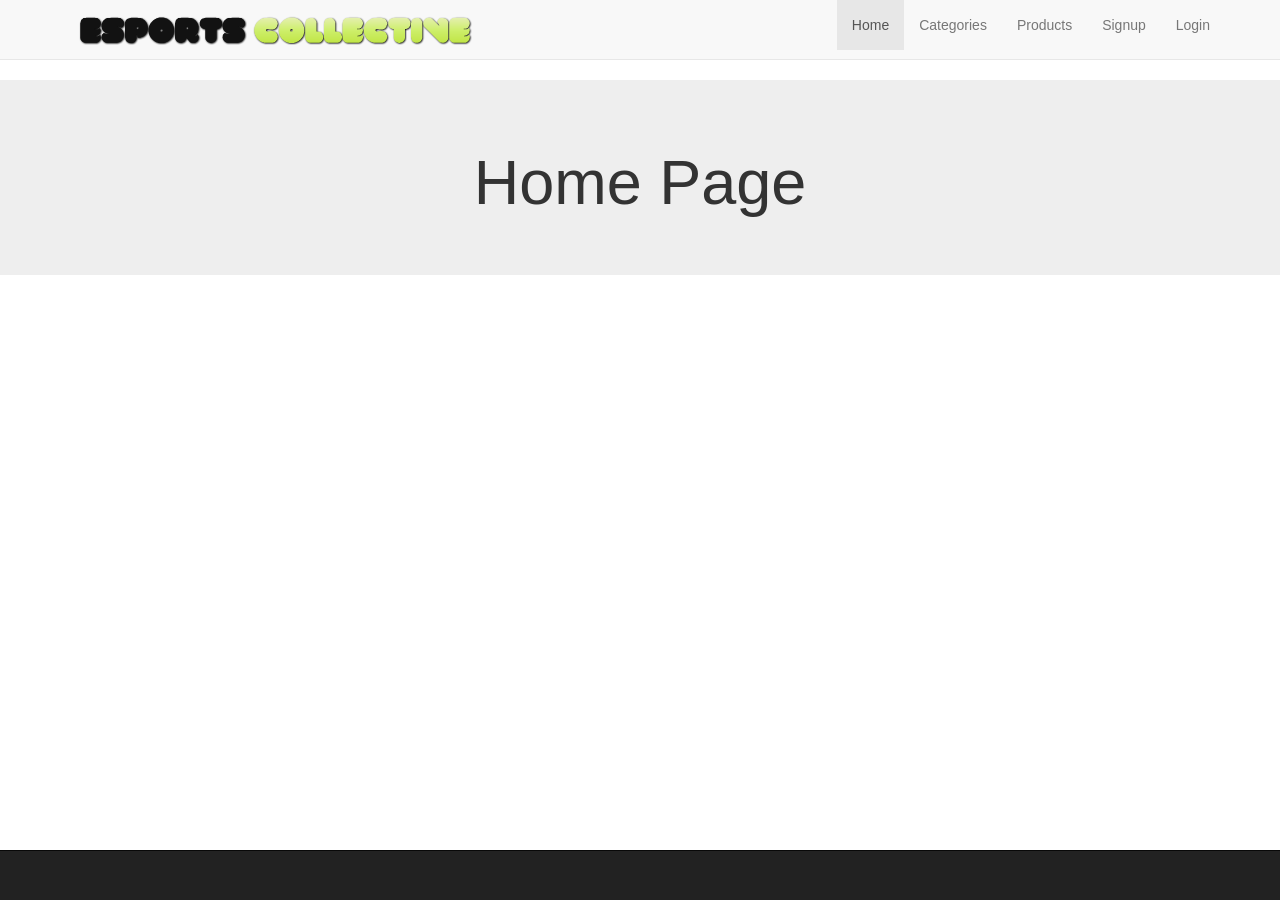
<file: workspace/CSE135/WebContent/index.html>
<!DOCTYPE html>

<html>
	<head>
		<meta name="viewport" content="width-device-width, initial-scale=1.0">
		<link href="css/bootstrap.min.css" rel = "stylesheet">
		<link href="css/styles.css" rel = "stylesheet">
		<title>Home Page</title>
	</head>
	<body>
	<div class=	"navbar navbar-default navbar-static-top">
		<div class= "container">
			<a href="./index.html" class="pull-left"><img src="./img/logo.png"></a>
				<button class = "navbar-toggle" data-toggle = "collapse" data-target = ".navHeaderCollapse">
					<span class = "icon-bar"></span>
					<span class = "icon-bar"></span>
					<span class = "icon-bar"></span>
				</button>
				<div class= "collapse navbar-collapse navHeaderCollapse">
					<ul class= "nav navbar-nav navbar-right">
						<li class = "active"><a href= "./index.html">Home</a></li>
						<li><a href= "./categories.html">Categories</a></li>
						<li><a href= "./products.html">Products</a></li>
						<li><a href= "./signup.html">Signup</a></li>
						<li><a href= "./login.html">Login</a></li>
					</ul>
				</div>
		</div>
	</div >
	<div align = "center" class = "jumbotron">
		<div class = "row">
			<h1>Home Page</h1>

		</div>
	</div>
	
	<div class = "navbar navbar-inverse navbar-fixed-bottom">
		<div class = "container">
			<p class = "navbar-text pull-left"></p>
			<!--
			<a href= "http://www.twitch.tv/esportscollective" 
			class = "navbar-btn btn-link btn pull-right">Follow us on Twitch!</a>  -->
		</div>
	</div>
		<script src="http://ajax.googleapis.com/ajax/libs/jquery/2.2.0/jquery.min.js"></script>
		<script src="js/bootstrap.js"></script>
	</body>
</html>
</file>
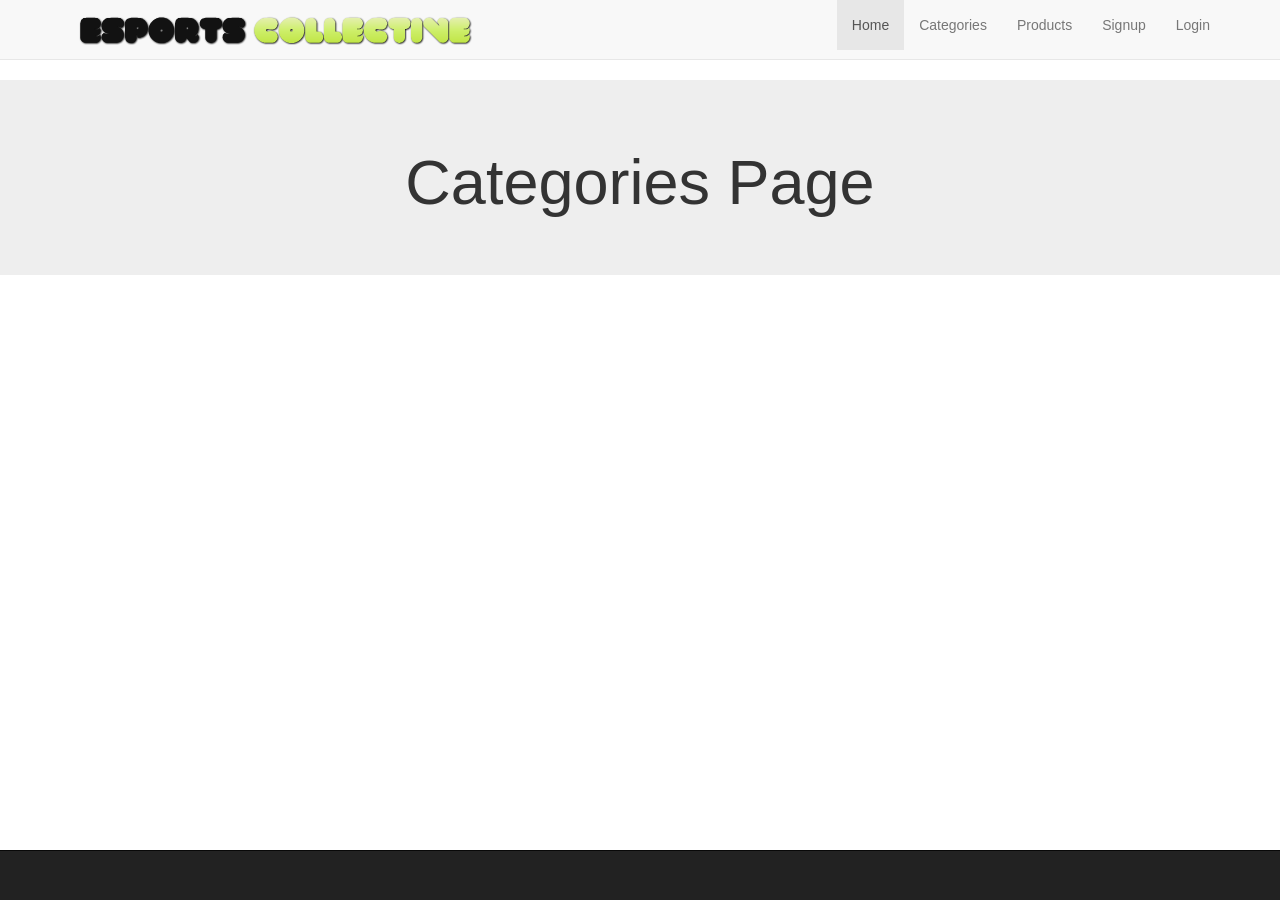
<file: workspace/CSE135/WebContent/categories.html>
<!DOCTYPE html>

<html>
	<head>
		<meta name="viewport" content="width-device-width, initial-scale=1.0">
		<link href="css/bootstrap.min.css" rel = "stylesheet">
		<link href="css/styles.css" rel = "stylesheet">
		<title>Home Page</title>
	</head>
	<body>
	<div class=	"navbar navbar-default navbar-static-top">
		<div class= "container">
			<a href="./index.html" class="pull-left"><img src="./img/logo.png"></a>
				<button class = "navbar-toggle" data-toggle = "collapse" data-target = ".navHeaderCollapse">
					<span class = "icon-bar"></span>
					<span class = "icon-bar"></span>
					<span class = "icon-bar"></span>
				</button>
				<div class= "collapse navbar-collapse navHeaderCollapse">
					<ul class= "nav navbar-nav navbar-right">
						<li class = "active"><a href= "./index.html">Home</a></li>
						<li><a href= "./categories.html">Categories</a></li>
						<li><a href= "./products.html">Products</a></li>
						<li><a href= "./signup.html">Signup</a></li>
						<li><a href= "./login.html">Login</a></li>
					</ul>
				</div>
		</div>
	</div >
	<div align = "center" class = "jumbotron">
		<div class = "row">
			<h1>Categories Page</h1>
		</div>
	</div>
	
	<div class = "navbar navbar-inverse navbar-fixed-bottom">
		<div class = "container">
			<p class = "navbar-text pull-left"></p>
			<!--
			<a href= "http://www.twitch.tv/esportscollective" 
			class = "navbar-btn btn-link btn pull-right">Follow us on Twitch!</a>  -->
		</div>
	</div>
		<script src="http://ajax.googleapis.com/ajax/libs/jquery/2.2.0/jquery.min.js"></script>
		<script src="js/bootstrap.js"></script>
	</body>
</html>
</file>
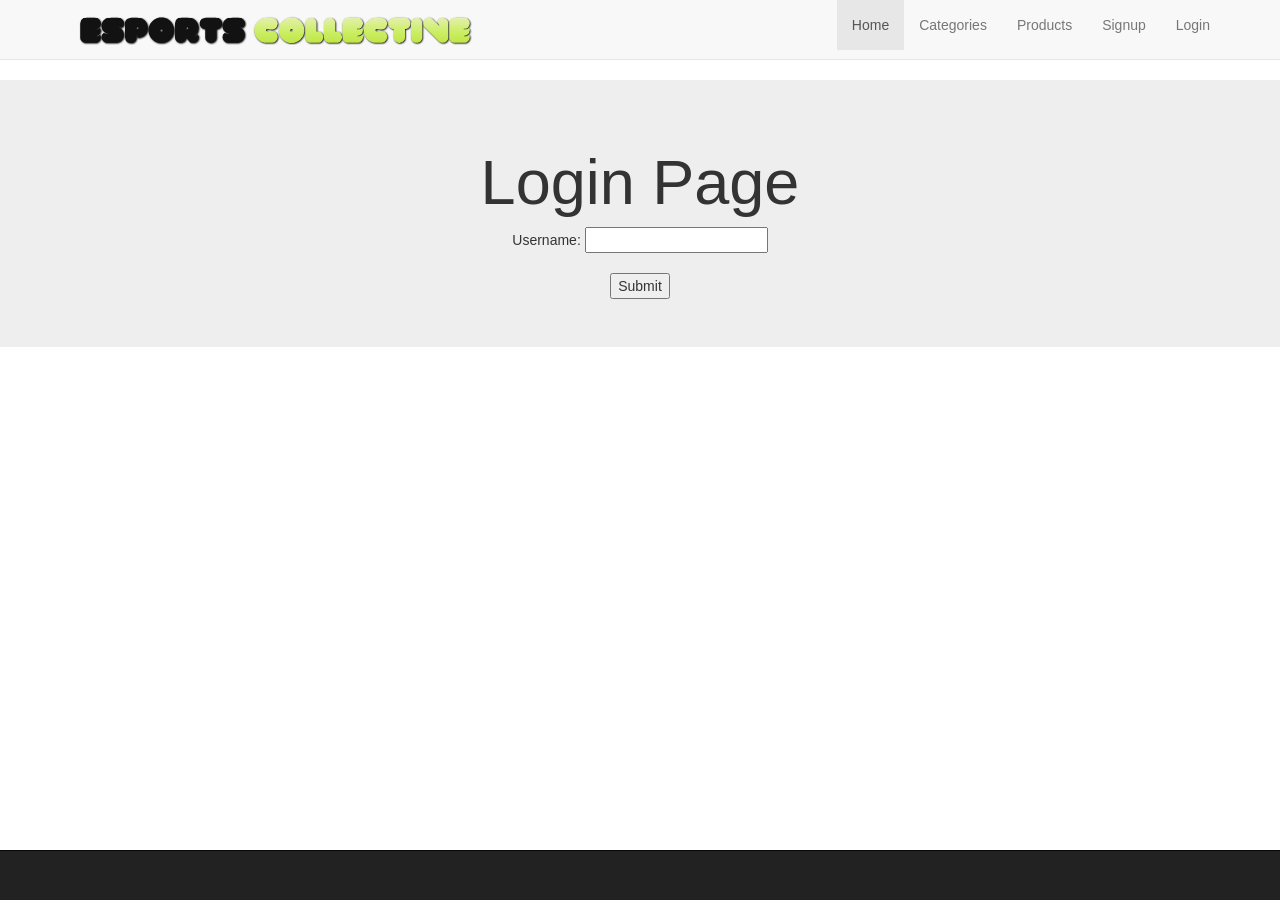
<file: workspace/CSE135/WebContent/login.html>
<!DOCTYPE html>

<html>
	<head>
		<meta name="viewport" content="width-device-width, initial-scale=1.0">
		<link href="css/bootstrap.min.css" rel = "stylesheet">
		<link href="css/styles.css" rel = "stylesheet">
		<title>Login Page</title>
	</head>
	<body>
	<div class=	"navbar navbar-default navbar-static-top">
		<div class= "container">
			<a href="./index.html" class="pull-left"><img src="./img/logo.png"></a>
				<button class = "navbar-toggle" data-toggle = "collapse" data-target = ".navHeaderCollapse">
					<span class = "icon-bar"></span>
					<span class = "icon-bar"></span>
					<span class = "icon-bar"></span>
				</button>
				<div class= "collapse navbar-collapse navHeaderCollapse">
					<ul class= "nav navbar-nav navbar-right">
						<li class = "active"><a href= "./index.html">Home</a></li>
						<li><a href= "./categories.html">Categories</a></li>
						<li><a href= "./products.html">Products</a></li>
						<li><a href= "./signup.html">Signup</a></li>
						<li><a href= "./login.html">Login</a></li>
					</ul>
				</div>
		</div>
	</div >
	<div align = "center" class = "jumbotron">
		<div class = "row">
			<h1>Login Page</h1>
			
						<form action= "login-response.jsp"><!-- WHAT DO WE DO HERE?!?!?! -->
						<!-- update the jsp files with "welcome 'username'"??? -->
						
	Username: <input type="text" name="username"/>
	
	<br/><br/>
	
	<input type="submit" value="Submit"/>
	<!--FOR PROJECT 3 AJAX WILL KEEP US ON THE SIGNUP PAGE IF UNSUCCESSFUL -->
</form>
			
			</div>
		</div>
	
	<div class = "navbar navbar-inverse navbar-fixed-bottom">
		<div class = "container">
			<p class = "navbar-text pull-left"></p>
			<!--
			<a href= "http://www.twitch.tv/esportscollective" 
			class = "navbar-btn btn-link btn pull-right">Follow us on Twitch!</a>  -->
		</div>
	</div>
		<script src="http://ajax.googleapis.com/ajax/libs/jquery/2.2.0/jquery.min.js"></script>
		<script src="js/bootstrap.js"></script>
	</body>
</html>
</file>
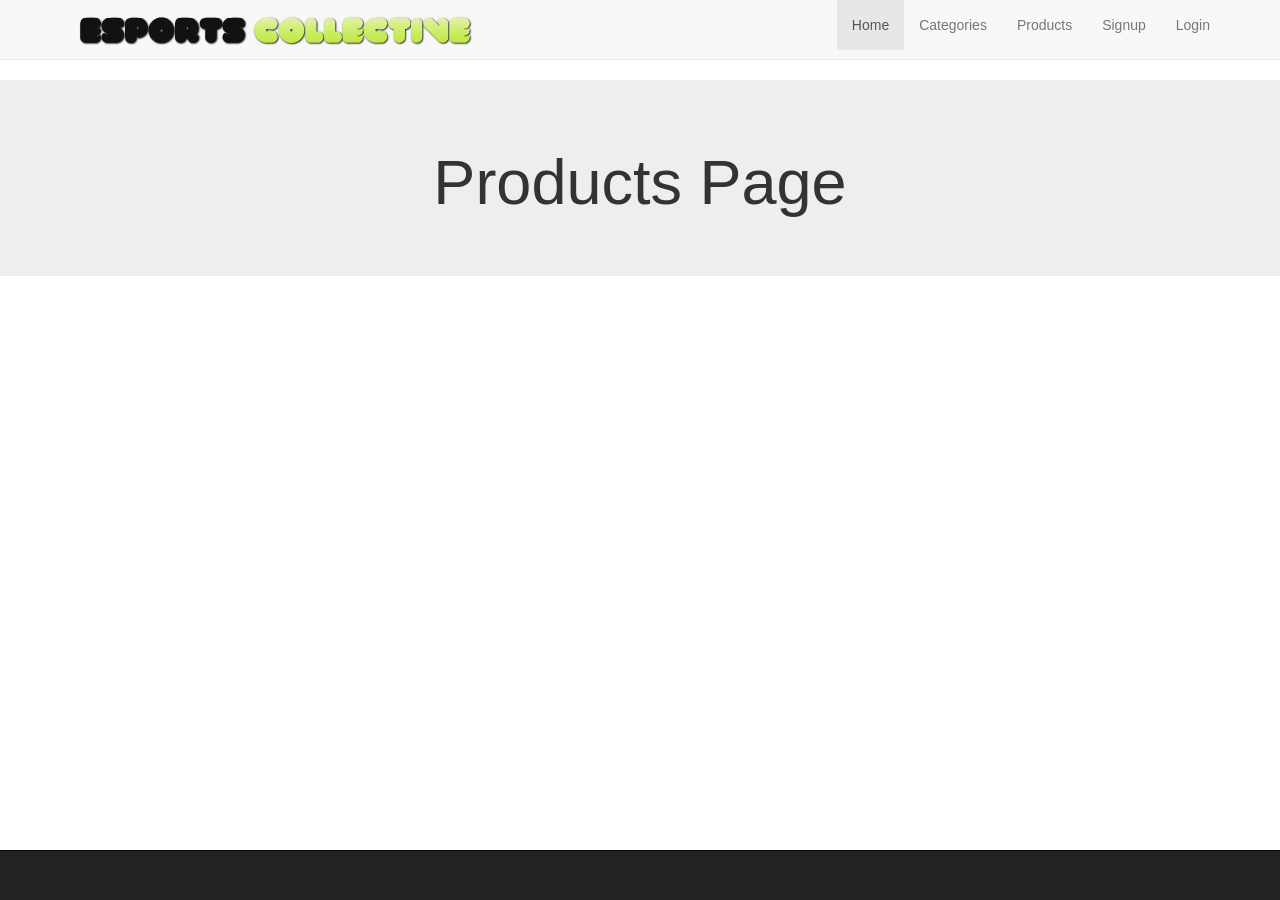
<file: workspace/CSE135/WebContent/products.html>
<!DOCTYPE html>

<html>
	<head>
		<meta name="viewport" content="width-device-width, initial-scale=1.0">
		<link href="css/bootstrap.min.css" rel = "stylesheet">
		<link href="css/styles.css" rel = "stylesheet">
		<title>Home Page</title>
	</head>
	<body>
	<div class=	"navbar navbar-default navbar-static-top">
		<div class= "container">
			<a href="./index.html" class="pull-left"><img src="./img/logo.png"></a>
				<button class = "navbar-toggle" data-toggle = "collapse" data-target = ".navHeaderCollapse">
					<span class = "icon-bar"></span>
					<span class = "icon-bar"></span>
					<span class = "icon-bar"></span>
				</button>
				<div class= "collapse navbar-collapse navHeaderCollapse">
					<ul class= "nav navbar-nav navbar-right">
						<li class = "active"><a href= "./index.html">Home</a></li>
						<li><a href= "./categories.html">Categories</a></li>
						<li><a href= "./products.html">Products</a></li>
						<li><a href= "./signup.html">Signup</a></li>
						<li><a href= "./login.html">Login</a></li>
					</ul>
				</div>
		</div>
	</div >
	<div align = "center" class = "jumbotron">
		<div class = "row">
			<h1>Products Page</h1>
			<div class="col-md-3">
			
			</div>
		</div>
	</div>
	
	<div class = "navbar navbar-inverse navbar-fixed-bottom">
		<div class = "container">
			<p class = "navbar-text pull-left"></p>
			<!--
			<a href= "http://www.twitch.tv/esportscollective" 
			class = "navbar-btn btn-link btn pull-right">Follow us on Twitch!</a>  -->
		</div>
	</div>
		<script src="http://ajax.googleapis.com/ajax/libs/jquery/2.2.0/jquery.min.js"></script>
		<script src="js/bootstrap.js"></script>
	</body>
</html>
</file>
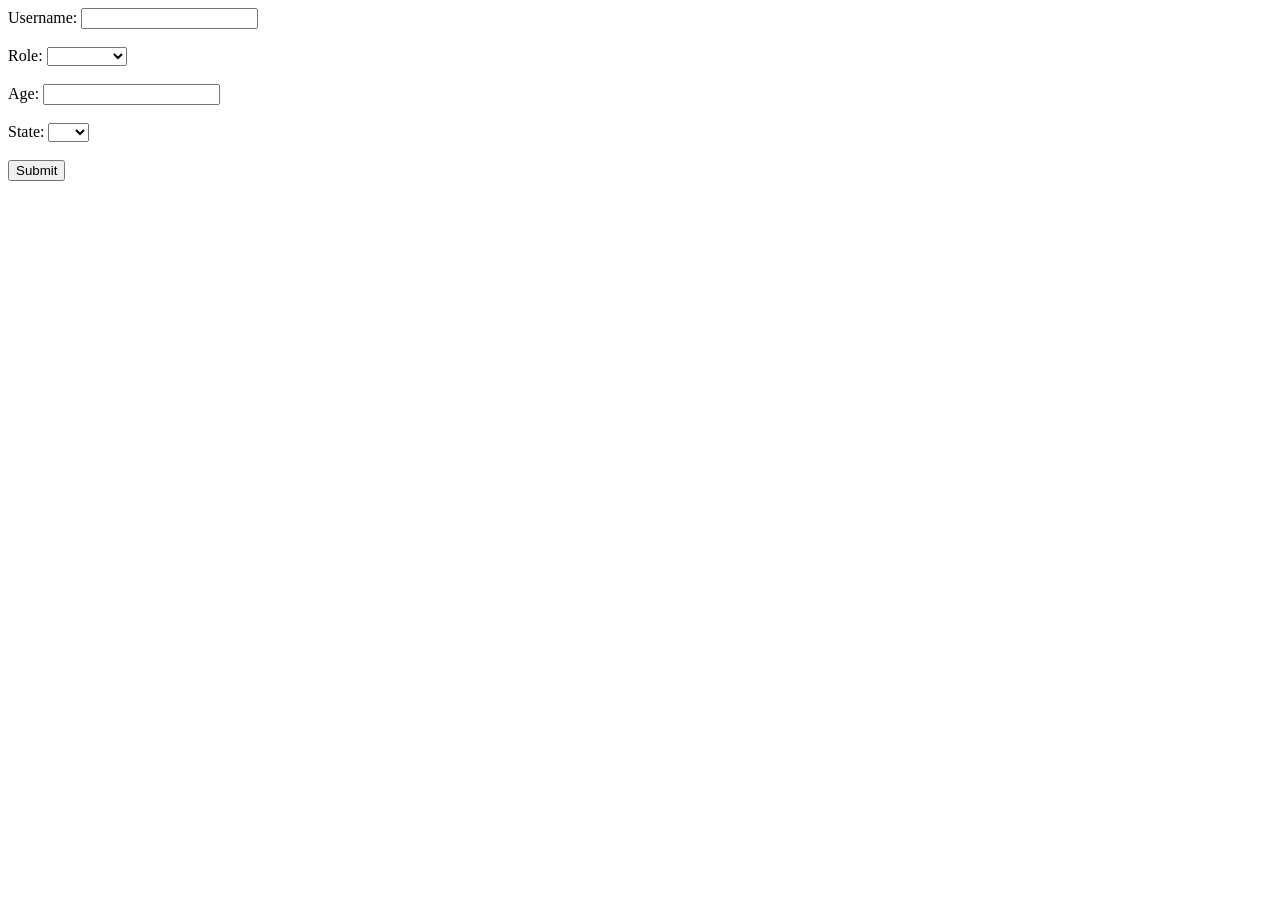
<file: workspace/CSE135/WebContent/signup-successful.html>
<html>

<head><title>SUCCESSFUL SIGNUP PAGE</title></head>

<body>

<form action= "signup-response.jsp">
	Username: <input type="text" name="username"/>

	<br/><br/>
	
	Role: <select name="role">
	<option></option>
	<option>Owner</option>
	<option>Customer</option>
	
	</select>
	
	<br/><br/>
	
	Age: <input type="text" name="age"/>
	
	<br/><br/>
	
	State: <select name="state">
	<option></option>
	<option>CA</option>
	<option>NV</option>
	
	</select>
	
	<br/><br/>
	
	<input type="submit" value="Submit"/>
	<!--FOR PROJECT 3 AJAX WILL KEEP US ON THE SIGNUP PAGE IF UNSUCCESSFUL -->
</form>

</body>

</html>
</file>
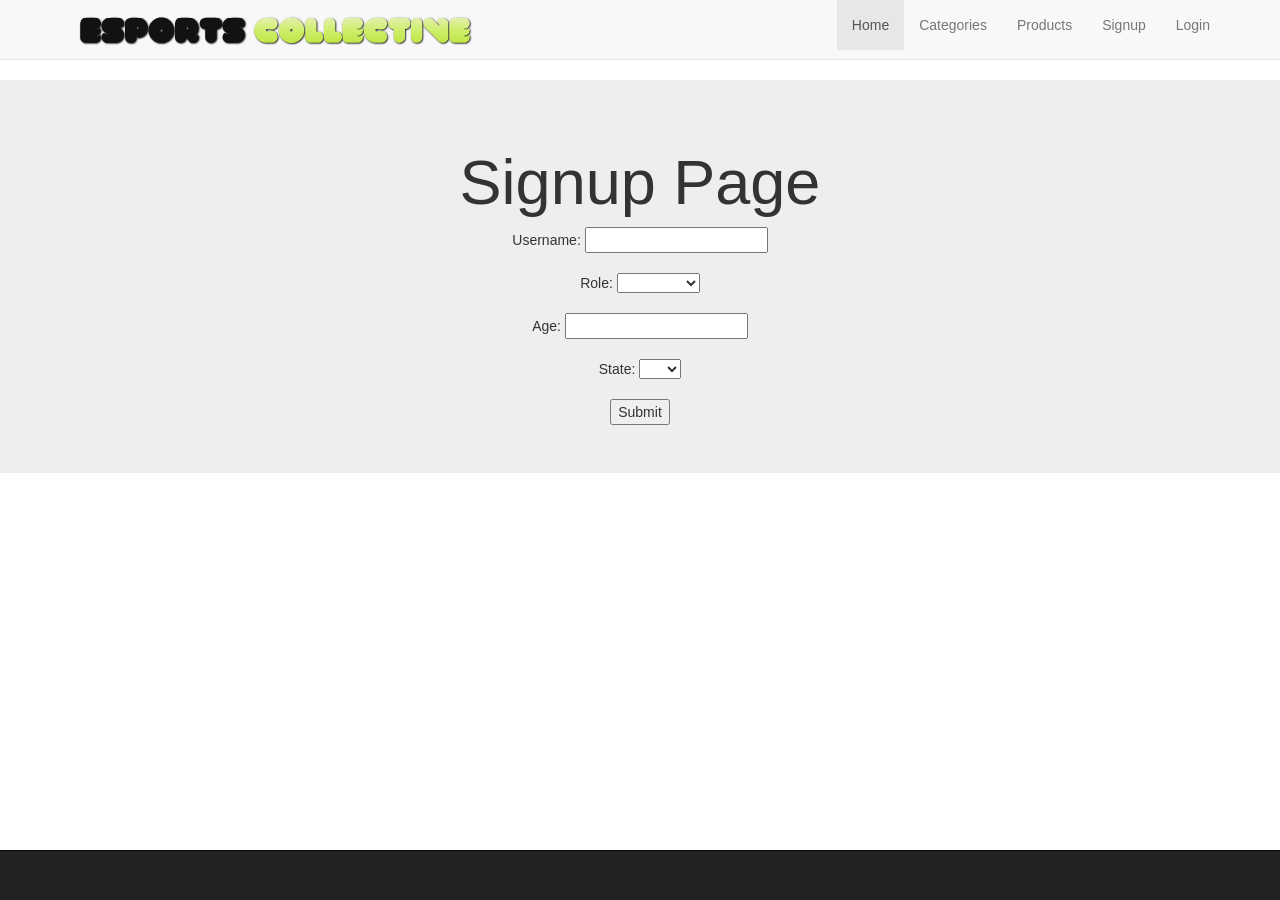
<file: workspace/CSE135/WebContent/signup.html>
<!DOCTYPE html>

<html>
	<head>
		<meta name="viewport" content="width-device-width, initial-scale=1.0">
		<link href="css/bootstrap.min.css" rel = "stylesheet">
		<link href="css/styles.css" rel = "stylesheet">
		<title>Signup Page</title>
	</head>
	<body>
	<div class=	"navbar navbar-default navbar-static-top">
		<div class= "container">
			<a href="./index.html" class="pull-left"><img src="./img/logo.png"></a>
				<button class = "navbar-toggle" data-toggle = "collapse" data-target = ".navHeaderCollapse">
					<span class = "icon-bar"></span>
					<span class = "icon-bar"></span>
					<span class = "icon-bar"></span>
				</button>
				<div class= "collapse navbar-collapse navHeaderCollapse">
					<ul class= "nav navbar-nav navbar-right">
						<li class = "active"><a href= "./index.html">Home</a></li>
						<li><a href= "./categories.html">Categories</a></li>
						<li><a href= "./products.html">Products</a></li>
						<li><a href= "./signup.html">Signup</a></li>
						<li><a href= "./login.html">Login</a></li>
					</ul>
				</div>
		</div>
	</div >
	<div align = "center" class = "jumbotron">
			<h1>Signup Page</h1>
			<div align= "center">
			
			<form action= "signup-response.jsp">
	Username: <input type="text" name="username"/>

	<br/><br/>
	
	Role: <select name="role">
	<option></option>
	<option>Owner</option>
	<option>Customer</option>
	
	</select>
	
	<br/><br/>
	
	Age: <input type="text" name="age"/>
	
	<br/><br/>
	
	State: <select name="state">
	<option></option>
	<option>CA</option>
	<option>NV</option>
	
	</select>
	
	<br/><br/>
	
	<input type="submit" value="Submit"/>
	<!--FOR PROJECT 3 AJAX WILL KEEP US ON THE SIGNUP PAGE IF UNSUCCESSFUL -->
</form>
			
			</div>
		</div>
	
	<div class = "navbar navbar-inverse navbar-fixed-bottom">
		<div class = "container">
			<p class = "navbar-text pull-left"></p>
			<!--
			<a href= "http://www.twitch.tv/esportscollective" 
			class = "navbar-btn btn-link btn pull-right">Follow us on Twitch!</a>  -->
		</div>
	</div>
		<script src="http://ajax.googleapis.com/ajax/libs/jquery/2.2.0/jquery.min.js"></script>
		<script src="js/bootstrap.js"></script>
	</body>
</html>
</file>
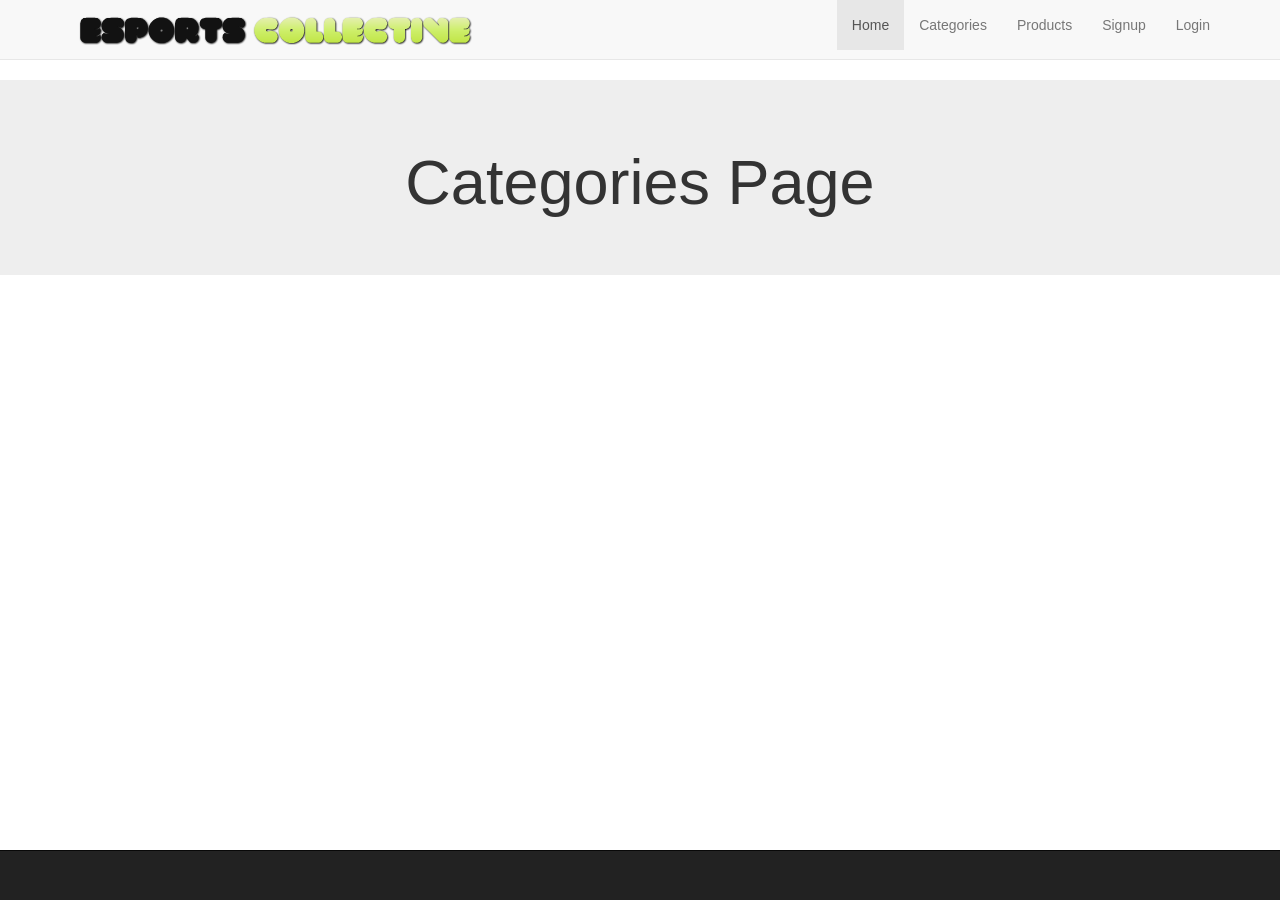
<file: workspace/.metadata/.plugins/org.eclipse.wst.server.core/tmp0/wtpwebapps/CSE135/categories.html>
<!DOCTYPE html>

<html>
	<head>
		<meta name="viewport" content="width-device-width, initial-scale=1.0">
		<link href="css/bootstrap.min.css" rel = "stylesheet">
		<link href="css/styles.css" rel = "stylesheet">
		<title>Home Page</title>
	</head>
	<body>
	<div class=	"navbar navbar-default navbar-static-top">
		<div class= "container">
			<a href="./index.html" class="pull-left"><img src="./img/logo.png"></a>
				<button class = "navbar-toggle" data-toggle = "collapse" data-target = ".navHeaderCollapse">
					<span class = "icon-bar"></span>
					<span class = "icon-bar"></span>
					<span class = "icon-bar"></span>
				</button>
				<div class= "collapse navbar-collapse navHeaderCollapse">
					<ul class= "nav navbar-nav navbar-right">
						<li class = "active"><a href= "./index.html">Home</a></li>
						<li><a href= "./categories.html">Categories</a></li>
						<li><a href= "./products.html">Products</a></li>
						<li><a href= "./signup.html">Signup</a></li>
						<li><a href= "./login.html">Login</a></li>
					</ul>
				</div>
		</div>
	</div >
	<div align = "center" class = "jumbotron">
		<div class = "row">
			<h1>Categories Page</h1>
			
		</div>
	</div>
	
	<div class = "navbar navbar-inverse navbar-fixed-bottom">
		<div class = "container">
			<p class = "navbar-text pull-left"></p>
			<!--
			<a href= "http://www.twitch.tv/esportscollective" 
			class = "navbar-btn btn-link btn pull-right">Follow us on Twitch!</a>  -->
		</div>
	</div>
		<script src="http://ajax.googleapis.com/ajax/libs/jquery/2.2.0/jquery.min.js"></script>
		<script src="js/bootstrap.js"></script>
	</body>
</html>
</file>
<file: workspace/CSE135/WebContent/css/styles.css>
body{
	margin-bottom:80px;
}
</file>
<file: workspace/.metadata/.plugins/org.eclipse.wst.server.core/tmp0/wtpwebapps/CSE135/css/styles.css>
body{
	margin-bottom:80px;
}
</file>
